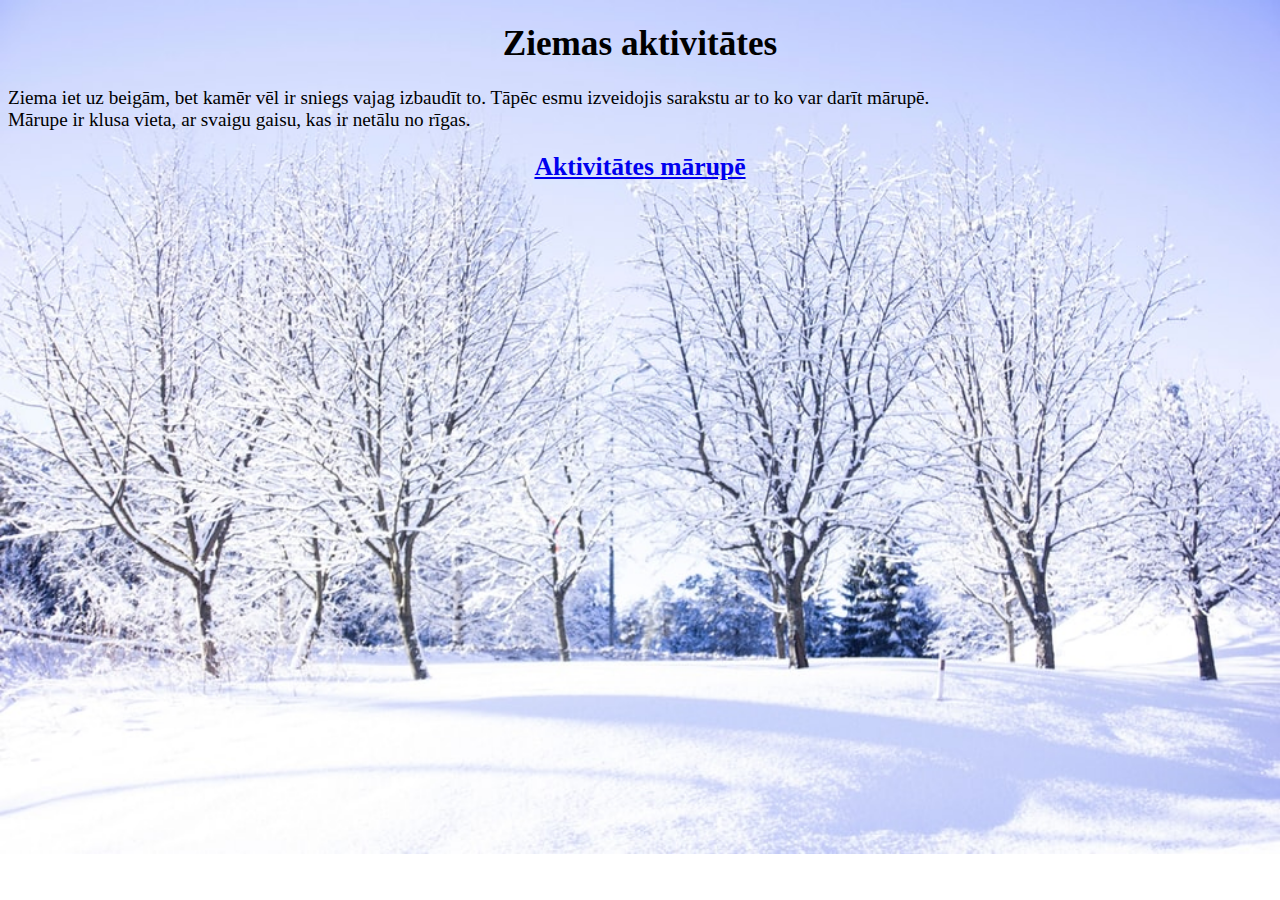
<file: index.html>
<!DOCTYPE html>
<!--
To change this license header, choose License Headers in Project Properties.
To change this template file, choose Tools | Templates
and open the template in the editor.
-->
<html>
    <head>
        <title>Mana sākumlapa lapa</title>
        <link rel="stylesheet" href="../stils/mansStils.css">
        <meta charset="UTF-8">
        <meta name="viewport" content="width=device-width, initial-scale=1.0">
    </head>
    <body>
        <div>
            <h1>Ziemas aktivitātes</h1>
        </div>
        <p>Ziema iet uz beigām, bet kamēr vēl ir sniegs vajag izbaudīt to. 
        Tāpēc esmu izveidojis sarakstu ar to ko var darīt mārupē. <br>
        Mārupe ir klusa vieta, ar svaigu gaisu, kas ir netālu no rīgas. 
        <a href="adreses.html"><h2>Aktivitātes mārupē</h2></a>
    </body>
</html>
</file>
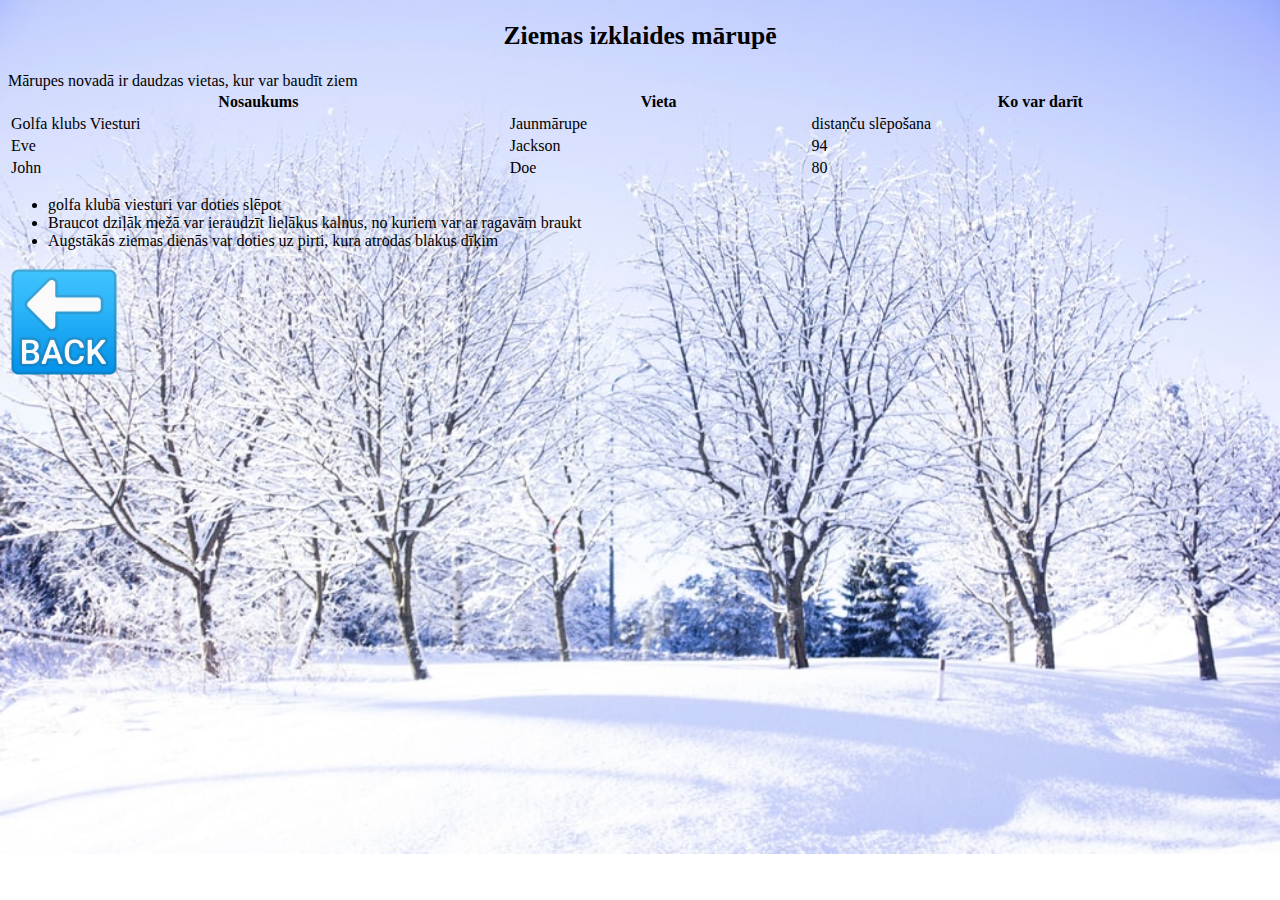
<file: adreses.html>
<!DOCTYPE html>
<!--
To change this license header, choose License Headers in Project Properties.
To change this template file, choose Tools | Templates
and open the template in the editor.
-->
<html>
    <head>
        <title>Ziemas izklaides</title>
        <link rel="stylesheet" href="../stils/mansStils.css">
        <meta charset="UTF-8">
        <meta name="viewport" content="width=device-width, initial-scale=1.0">
    </head>
    <body>
        <h2>Ziemas izklaides mārupē</h2>
        <div>Mārupes novadā ir daudzas vietas, kur var baudīt ziem</div>
        <table style="width:100%">
  <tr>
    <th>Nosaukums</th>
    <th>Vieta</th> 
    <th>Ko var darīt</th>
  </tr>
  <tr>
    <td>Golfa klubs Viesturi</td>
    <td>Jaunmārupe</td>
    <td>distaņču slēpošana</td>
  </tr>
  <tr>
    <td>Eve</td>
    <td>Jackson</td>
    <td>94</td>
  </tr>
  <tr>
    <td>John</td>
    <td>Doe</td>
    <td>80</td>
  </tr>
</table>
        <ul>
            <li>golfa klubā viesturi var doties slēpot</li>
            <li>Braucot dziļāk mežā var ieraudzīt lielākus kalnus,
                no kuriem var ar ragavām braukt </li>
            <li>Augstākās ziemas dienās var doties uz pirti,
                kura atrodas blakus dīķim</li>
        </ul>
        <a href="index.html"><img src="../images/back.png"></a>
    </body>
</html>
</file>
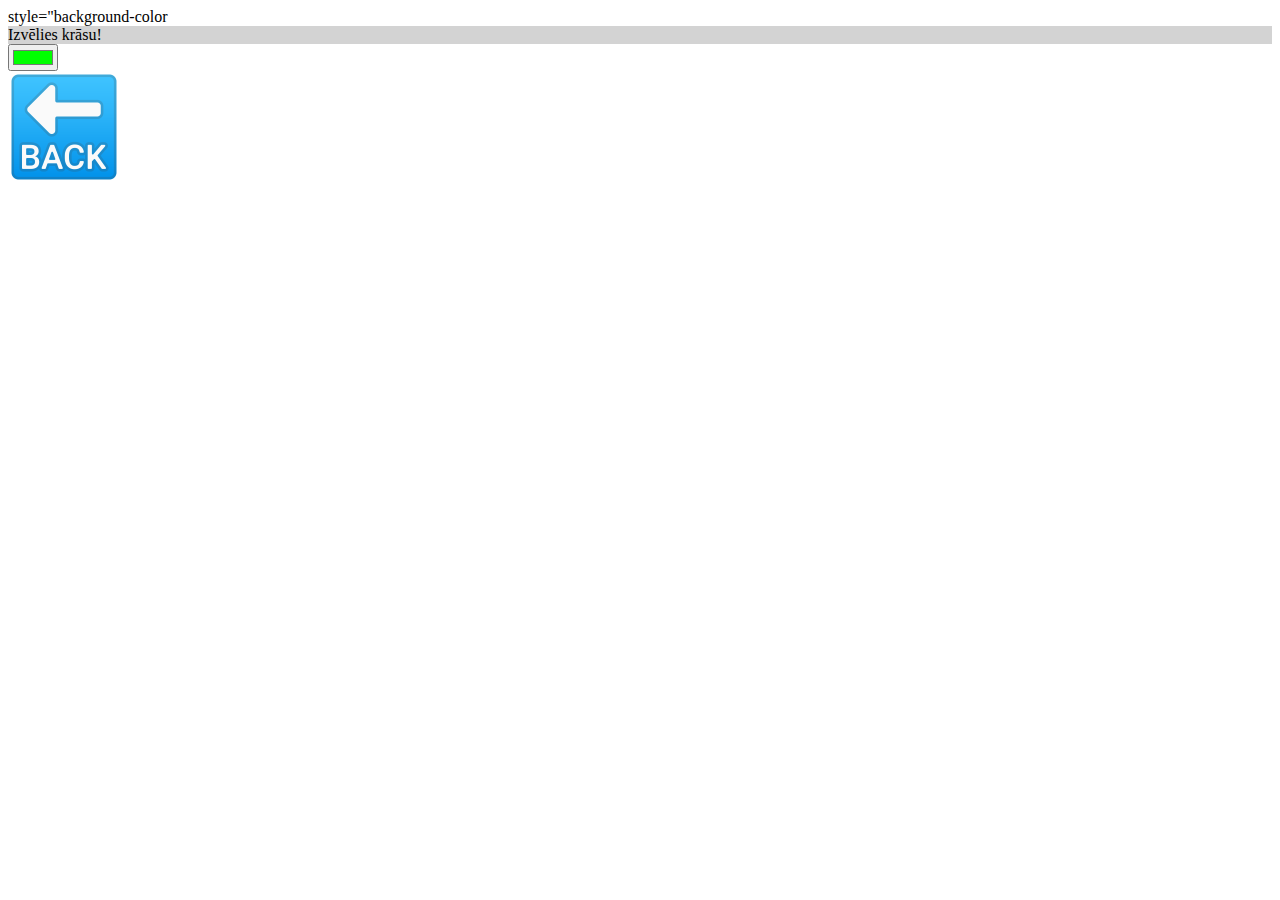
<file: citaLapa.html>
<!DOCTYPE html>
<html>
<head>
    <meta charset="UTF-8">
    <title>Formas</title>
    <script>
    function krasot(){
        var kr=document.getElementById("krasa").value;
        document.getElementById("fons").style="background-color:"+kr;
        document.getElementById("fons").innerHTML = "Krāsa nomainīta!"
    }
    </script>
</head>
<body>
    style="background-color
<form>
  <div id="fons" style="background-color:lightgrey">Izvēlies krāsu!</div>
  <input type="color" id="krasa" value="#00ff00" onclick="krasot();">
</form>
    <a href="index.html"><img src="images/back.png"></a>
</body>
</html>
</file>
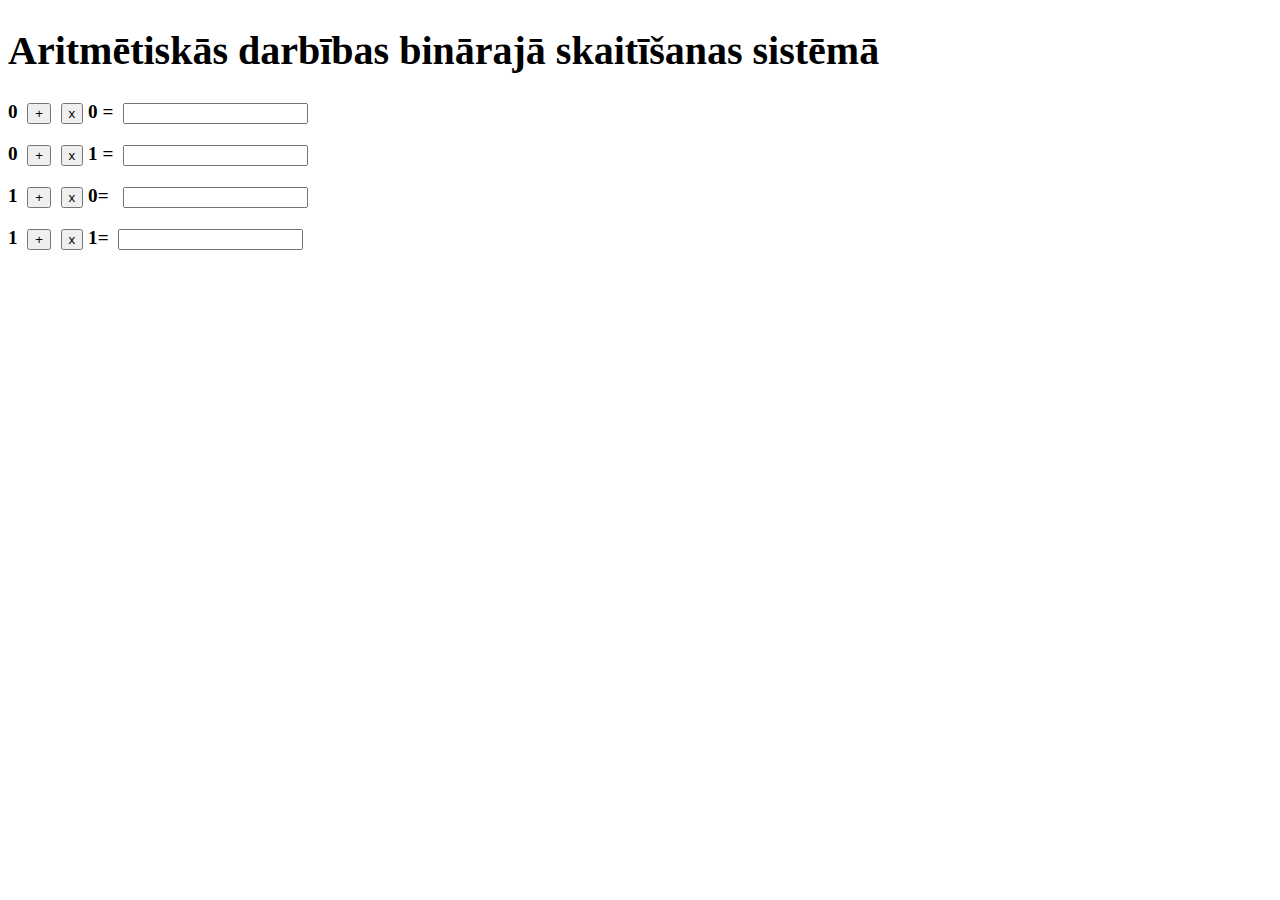
<file: darbibas.html>
<!DOCTYPE html>
<html><head>
<meta charset="utf-8" >
<title>Aritmētiskās darbības binārajā skaitīšanas sistēmā</title>
<style>
    p{
        font-weight: bold;
        font-size: 120%;
    }
    h1{
        font-weight: bold;
        font-size: 250%;
    }
</style>
</head><body>
<h1>Aritmētiskās darbības binārajā skaitīšanas sistēmā</h1>
<form method="post" name="darbibas">
<p>0&nbsp;
<input onclick="rez00.value=0" name="plus00" value="+" type="button">&nbsp;
<input onclick="rez00.value=0" name="reiz00" value="x" type="button"> 0 =&nbsp;
<input name="rez00">
</p>
<p>0&nbsp;
<input onclick="rez01.value=1" name="plus01" value="+" type="button">&nbsp;
<input onclick="rez01.value=0" name="reiz01" value="x" type="button"> 1 =&nbsp;
<input name="rez01">
</p>
<p>1&nbsp;
<input onclick="rez10.value=1" name="plus10" value="+" type="button">&nbsp;
<input onclick="rez10.value=0" name="reiz10" value="x" type="button"> 0=&nbsp;
&nbsp;<input name="rez10">
</p>
<p>1&nbsp;
<input onclick="rez11.value=2" name="plus11" value="+" type="button">&nbsp;
<input onclick="rez11.value=1" name="reiz11" value="x" type="button"> 1=&nbsp;
<input name="rez11">
</p>
</form>
</body></html>
</file>
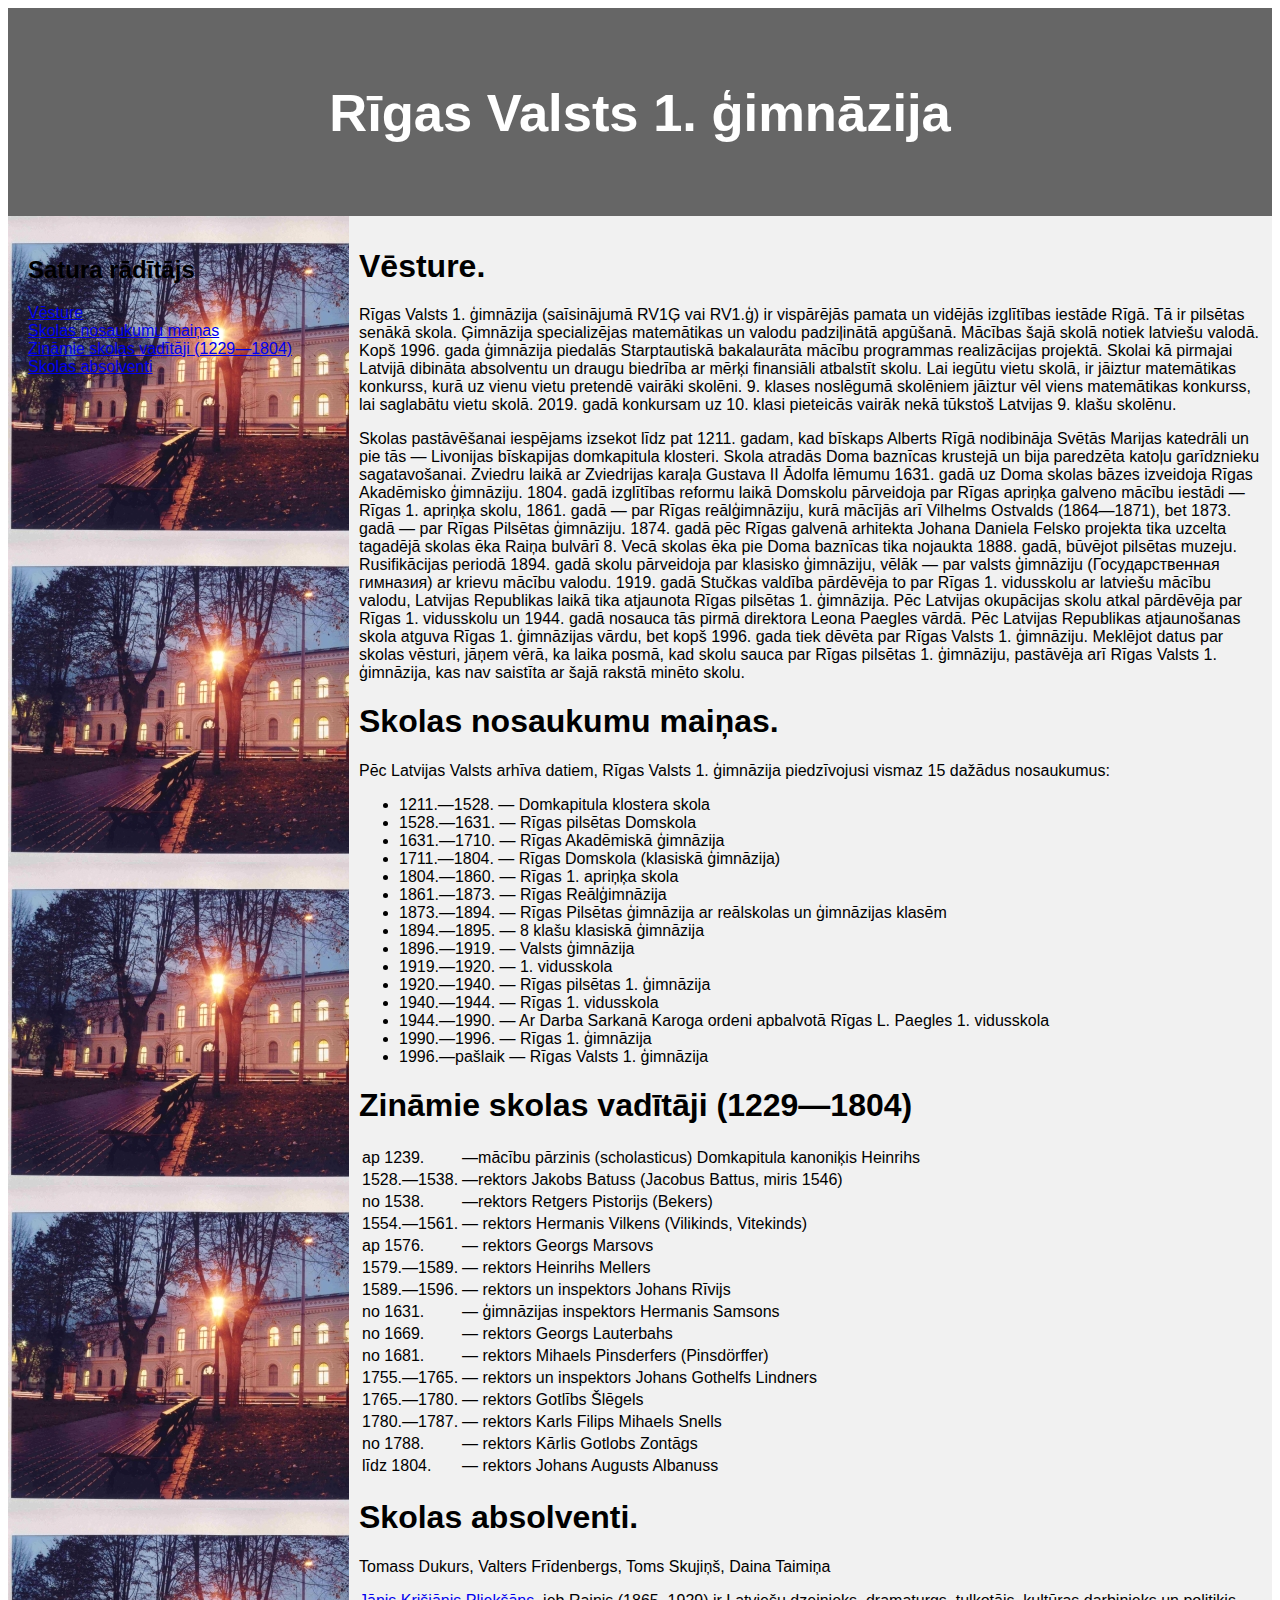
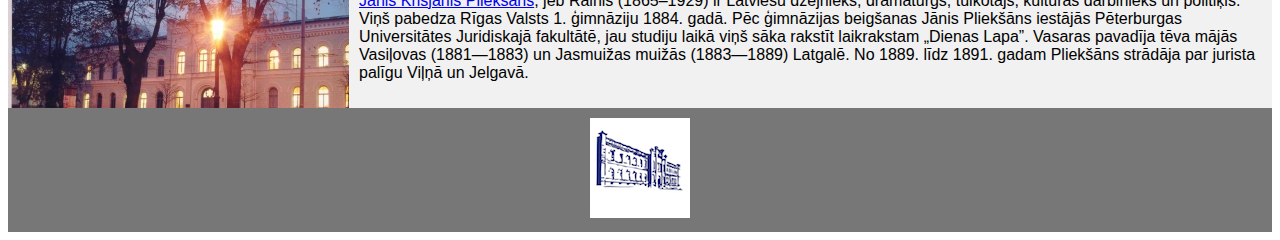
<file: skola.html>
<!DOCTYPE html>
<html lang="en">
<head>
<title>skola</title>
<meta charset="utf-8">
<meta name="viewport" content="width=device-width, initial-scale=1">
<style>
* {
  box-sizing: border-box;
}

body {
  font-family: Arial, Helvetica, sans-serif;
}

/* Style the header */
header {
  background-color: #666;
  padding: 30px;
  text-align: center;
  font-size: 35px;
  color: white;
}

/* Container for flexboxes */
section {
  display: -webkit-flex;
  display: flex;
}
/* Style the navigation menu */
nav {
  background-image: url("images/skola.jpg");
  background-repeat: repeat;
  background-size: auto;
  -webkit-flex: 1;
  -ms-flex: 1;
  flex: 1;
  padding: 20px;
}

/* Style the list inside the menu */
nav ul {
  
  list-style-type: none;
  padding: 0;
}

/* Style the content */
article {
  -webkit-flex: 3;
  -ms-flex: 3;
  flex: 3;
  background-color: #f1f1f1;
  padding: 10px;
}

/* Style the footer */
footer {
  background-color: #777;
  padding: 10px;
  text-align: center;
  color: white;
}

/* Responsive layout - makes the menu and the content (inside the section) sit on top of each other instead of next to each other */
@media (max-width: 600px) {
  section {
    -webkit-flex-direction: column;
    flex-direction: column;
  }
}
</style>
</head>
<body>
<header>
  <h2>Rīgas Valsts 1. ģimnāzija</h2>
</header>

<section>
    <nav>
      <h2>Satura rādītājs</h2>
        <ul>
            <li><a href="#vesture">Vēsture</a></li>
            <li><a href="#nosaukumi">Skolas nosaukumu maiņas</a></li>
            <li><a href="#vaditaji">Zināmie skolas vadītāji (1229—1804)</a></li>
            <li><a href="#absolventi">Skolas absolventi</a></li>
        </ul>
  </nav>
  
    <article>
    <h1 id="vesture">Vēsture.</h1>
    <p> Rīgas Valsts 1. ģimnāzija (saīsinājumā RV1Ģ vai RV1.ģ) ir vispārējās pamata un vidējās izglītības iestāde Rīgā. Tā ir pilsētas senākā skola.
        Ģimnāzija specializējas matemātikas un valodu padziļinātā apgūšanā. Mācības šajā skolā notiek latviešu valodā. Kopš 1996. gada ģimnāzija piedalās Starptautiskā bakalaurāta mācību programmas realizācijas projektā.
        Skolai kā pirmajai Latvijā dibināta absolventu un draugu biedrība ar mērķi finansiāli atbalstīt skolu. Lai iegūtu vietu skolā, ir jāiztur matemātikas konkurss, kurā uz vienu vietu pretendē vairāki skolēni.
        9. klases noslēgumā skolēniem jāiztur vēl viens matemātikas konkurss, lai saglabātu vietu skolā. 2019. gadā konkursam uz 10. klasi pieteicās vairāk nekā tūkstoš Latvijas 9. klašu skolēnu.
    </p>
    <p>
        Skolas pastāvēšanai iespējams izsekot līdz pat 1211. gadam, kad bīskaps Alberts Rīgā nodibināja Svētās Marijas katedrāli un pie tās — Livonijas bīskapijas domkapitula klosteri. 
        Skola atradās Doma baznīcas krustejā un bija paredzēta katoļu garīdznieku sagatavošanai. Zviedru laikā ar Zviedrijas karaļa Gustava II Ādolfa lēmumu 1631. gadā uz Doma skolas bāzes izveidoja Rīgas Akadēmisko ģimnāziju.
        1804. gadā izglītības reformu laikā Domskolu pārveidoja par Rīgas apriņķa galveno mācību iestādi — Rīgas 1. apriņķa skolu, 1861. gadā — par Rīgas reālģimnāziju, kurā mācījās arī Vilhelms Ostvalds (1864—1871), bet 1873. gadā — par Rīgas Pilsētas ģimnāziju.
        1874. gadā pēc Rīgas galvenā arhitekta Johana Daniela Felsko projekta tika uzcelta tagadējā skolas ēka Raiņa bulvārī 8. Vecā skolas ēka pie Doma baznīcas tika nojaukta 1888. gadā, būvējot pilsētas muzeju. Rusifikācijas periodā 1894. gadā skolu pārveidoja par klasisko ģimnāziju, vēlāk — par valsts ģimnāziju (Государственная гимназия) ar krievu mācību valodu.
        1919. gadā Stučkas valdība pārdēvēja to par Rīgas 1. vidusskolu ar latviešu mācību valodu, Latvijas Republikas laikā tika atjaunota Rīgas pilsētas 1. ģimnāzija.
        Pēc Latvijas okupācijas skolu atkal pārdēvēja par Rīgas 1. vidusskolu un 1944. gadā nosauca tās pirmā direktora Leona Paegles vārdā. Pēc Latvijas Republikas atjaunošanas skola atguva Rīgas 1. ģimnāzijas vārdu, bet kopš 1996. gada tiek dēvēta par Rīgas Valsts 1. ģimnāziju.
        Meklējot datus par skolas vēsturi, jāņem vērā, ka laika posmā, kad skolu sauca par Rīgas pilsētas 1. ģimnāziju, pastāvēja arī Rīgas Valsts 1. ģimnāzija, kas nav saistīta ar šajā rakstā minēto skolu.
</p>
    <h1 id="nosaukumi">Skolas nosaukumu maiņas.</h1>
    <p>Pēc Latvijas Valsts arhīva datiem, Rīgas Valsts 1. ģimnāzija piedzīvojusi vismaz 15 dažādus nosaukumus:</p>
<ul>
    <li>1211.—1528. — Domkapitula klostera skola</li>
    <li>1528.—1631. — Rīgas pilsētas Domskola</li>
    <li>1631.—1710. — Rīgas Akadēmiskā ģimnāzija</li>
    <li>1711.—1804. — Rīgas Domskola (klasiskā ģimnāzija)</li>
    <li>1804.—1860. — Rīgas 1. apriņķa skola</li>
    <li>1861.—1873. — Rīgas Reālģimnāzija</li>
    <li>1873.—1894. — Rīgas Pilsētas ģimnāzija ar reālskolas un ģimnāzijas klasēm</li>
    <li>1894.—1895. — 8 klašu klasiskā ģimnāzija</li>
    <li>1896.—1919. — Valsts ģimnāzija</li>
    <li>1919.—1920. — 1. vidusskola</li>
    <li>1920.—1940. — Rīgas pilsētas 1. ģimnāzija</li>
    <li>1940.—1944. — Rīgas 1. vidusskola</li>
    <li>1944.—1990. — Ar Darba Sarkanā Karoga ordeni apbalvotā Rīgas L. Paegles 1. vidusskola</li>
    <li>1990.—1996. — Rīgas 1. ģimnāzija</li>
    <li>1996.—pašlaik — Rīgas Valsts 1. ģimnāzija</li>
</ul>
<h1 id="vaditaji">Zināmie skolas vadītāji (1229—1804)</h1>
<table>
    <tr>
        <td>ap 1239.</td>
        <td>—mācību pārzinis (scholasticus) Domkapitula kanoniķis Heinrihs</td>
    </tr>
    <tr>
        <td>1528.—1538.</td>
        <td>—rektors Jakobs Batuss (Jacobus Battus, miris 1546)</td>
    </tr>
    <tr>
        <td>no 1538.</td>
        <td>—rektors Retgers Pistorijs (Bekers)</td>
    </tr>
    <tr>
        <td>1554.—1561.</td>
        <td>— rektors Hermanis Vilkens (Vilikinds, Vitekinds)</td>
    </tr>
    <tr>
        <td>ap 1576.</td>
        <td>— rektors Georgs Marsovs</td>
    </tr>
    <tr>
        <td>1579.—1589.</td>
        <td>— rektors Heinrihs Mellers</td>
    </tr>
    <tr>
        <td>1589.—1596.</td>
        <td>— rektors un inspektors Johans Rīvijs</td>
    </tr>
    <tr>
        <td>no 1631.</td>
        <td>— ģimnāzijas inspektors Hermanis Samsons</td>
    </tr>
    <tr>
        <td>no 1669.</td>
        <td>— rektors Georgs Lauterbahs</td>
    </tr>
    <tr>
        <td>no 1681.</td>
        <td>— rektors Mihaels Pinsderfers (Pinsdörffer)</td>
    </tr>
    <tr>
        <td>1755.—1765.</td>
        <td>— rektors un inspektors Johans Gothelfs Lindners</td>
    </tr>
    <tr>
        <td>1765.—1780.</td>
        <td>— rektors Gotlībs Šlēgels</td>
    </tr>
    <tr>
        <td>1780.—1787.</td>
        <td>— rektors Karls Filips Mihaels Snells</td>
    </tr>
    <tr>
        <td>no 1788.</td>
        <td>— rektors Kārlis Gotlobs Zontāgs</td>
    </tr>
    <tr>
        <td>līdz 1804.</td>
        <td>— rektors Johans Augusts Albanuss</td>
    </tr>
</table>
<h1 id="absolventi">Skolas absolventi.</h1>
<p>
    Tomass Dukurs, Valters Frīdenbergs, Toms Skujiņš, Daina Taimiņa
</p>

<p>
    <a href="https://literatura.lv/lv/person/Rainis/872277">Jānis Krišjānis Pliekšāns</a>, jeb Rainis (1865–1929) ir Latviešu dzejnieks, dramaturgs,
    tulkotājs, kultūras darbinieks un politiķis. Viņš pabedza Rīgas Valsts 1. ģimnāziju 1884. gadā.
    Pēc ģimnāzijas beigšanas Jānis Pliekšāns iestājās Pēterburgas Universitātes Juridiskajā fakultātē, 
    jau studiju laikā viņš sāka rakstīt laikrakstam „Dienas Lapa”. 
    Vasaras pavadīja tēva mājās Vasiļovas (1881—1883) un Jasmuižas muižās (1883—1889) Latgalē.
    No 1889. līdz 1891. gadam Pliekšāns strādāja par jurista palīgu Viļņā un Jelgavā.
</p>

     </article>
</section>

<footer>
  <a href="http://r1g.edu.lv"><img src="images/skolas logo.png"></a>
</footer>

</body>
</html>
</file>
<file: stils/mansStils.css>
body {
  background-image: url("../images/Bacground.jfif");
  background-repeat: no-repeat;
  background-size: auto;
  background-position: center top;
  background-size: cover;
}

h1 {
  color: black;
  text-align: center;
  font-size: 220%
}

h2 {
  color: black;
  text-align: center;
  font-size: 160%
}

p {
  font-family: verdana;
  font-size: 120%;
}

img:hover {
    -webkit-transform:scale(1.05);
    transform:scale(1.05);
}
</file>
